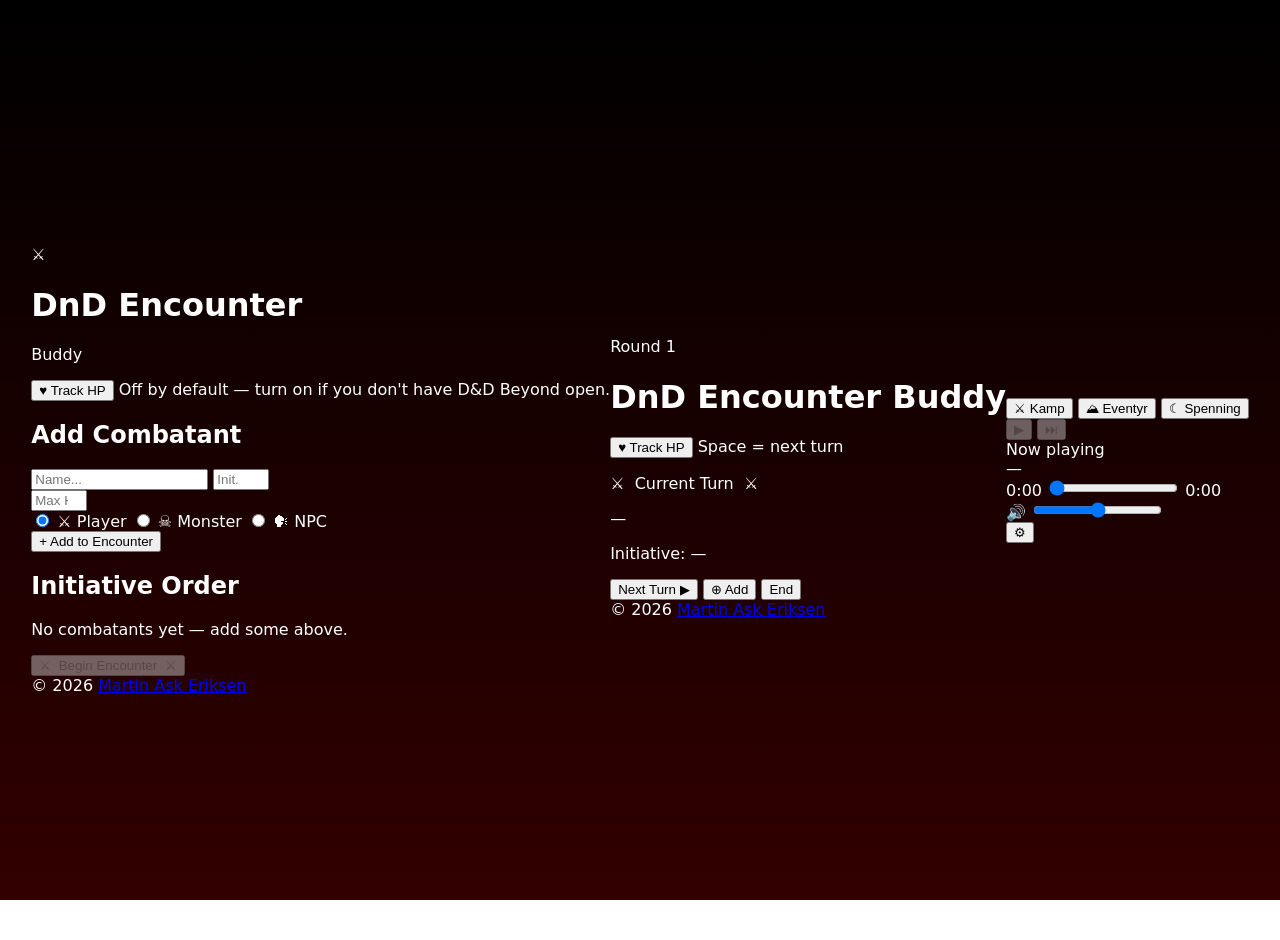
<file: index.html>
<!DOCTYPE html>
<html lang="en">
<head>
    <meta charset="UTF-8">
    <meta name="viewport" content="width=device-width, initial-scale=1.0, viewport-fit=cover">
    <meta name="apple-mobile-web-app-capable" content="yes">
    <meta name="theme-color" content="#191613">
    <meta http-equiv="Content-Security-Policy" content="default-src 'self'; script-src 'self' https://www.youtube.com https://s.ytimg.com; frame-src https://www.youtube.com https://www.youtube-nocookie.com; img-src 'self' data: https:; style-src 'self' 'unsafe-inline' https://fonts.googleapis.com; font-src 'self' https://fonts.gstatic.com; connect-src 'self' https://www.youtube.com; base-uri 'self'; form-action 'none'; object-src 'none'">
    <title>DnD Encounter Buddy</title>
    <link rel="icon" type="image/svg+xml" href="favicon.svg">
    <link href="https://fonts.googleapis.com/css2?family=Cinzel+Decorative:wght@400;700&family=Cinzel:wght@400;600;700&family=IM+Fell+English:ital@0;1&display=swap" rel="stylesheet">
    <link rel="stylesheet" href="style.css">
</head>
<body>

    <!-- ══════════ SETUP SCREEN ══════════ -->
    <div id="setup-screen" class="screen active">
        <header>
            <div class="header-deco">⚔</div>
            <h1>DnD Encounter</h1>
            <p class="subtitle">Buddy</p>
            <div class="divider"></div>
        </header>

        <main class="setup-main">
            <div class="settings-strip">
                <button type="button" class="settings-toggle hp-toggle" aria-pressed="false" aria-label="Toggle HP tracking">
                    <span class="toggle-dot"></span>
                    <span class="toggle-label">♥ Track HP</span>
                </button>
                <span class="settings-hint">Off by default — turn on if you don't have D&amp;D Beyond open.</span>
            </div>

            <div class="card">
                <h2 class="card-title">Add Combatant</h2>
                <div class="form-row">
                    <input type="text" id="name-input" placeholder="Name..." maxlength="30" autocomplete="off">
                    <input type="number" id="initiative-input" placeholder="Init." min="-10" max="99" inputmode="numeric" autocomplete="off">
                </div>
                <div id="hp-input-wrap" class="hp-input-wrap">
                    <input type="number" id="hp-input" placeholder="Max HP (optional)" min="1" max="999" inputmode="numeric" autocomplete="off">
                </div>
                <div class="type-selector">
                    <label class="type-opt player">
                        <input type="radio" name="type" value="player" checked>
                        <span>⚔ Player</span>
                    </label>
                    <label class="type-opt monster">
                        <input type="radio" name="type" value="monster">
                        <span>☠ Monster</span>
                    </label>
                    <label class="type-opt npc">
                        <input type="radio" name="type" value="npc">
                        <span>🗣 NPC</span>
                    </label>
                </div>
                <div id="count-wrap" class="count-wrap" style="display:none">
                    <span class="count-label">Quantity</span>
                    <select id="monster-count" class="count-select"></select>
                </div>
                <p id="name-hint" class="name-hint" style="display:none">Tip: add x5 to the name to make 5 copies — e.g. "Goblin x5"</p>
                <button id="add-btn">+ Add to Encounter</button>
            </div>

            <div class="card" id="list-card">
                <h2 class="card-title">
                    Initiative Order
                    <span id="combatant-count" class="count-badge"></span>
                </h2>
                <div id="list-items">
                    <p class="empty-state">No combatants yet — add some above.</p>
                </div>
            </div>

            <button id="start-btn" disabled>
                ⚔&nbsp;&nbsp;Begin Encounter&nbsp;&nbsp;⚔
            </button>
            <footer class="site-footer">
                &copy; 2026 <a href="https://martineriksen.me" target="_blank" rel="noopener">Martin Ask Eriksen</a>
            </footer>
        </main>
    </div>

    <!-- ══════════ ENCOUNTER SCREEN ══════════ -->
    <div id="encounter-screen" class="screen">
        <header>
            <p class="round-label">Round <span id="round-number">1</span></p>
            <h1>DnD Encounter Buddy</h1>
            <div class="divider"></div>
        </header>

        <main class="encounter-main">
            <div class="settings-strip compact">
                <button type="button" class="settings-toggle hp-toggle" aria-pressed="false" aria-label="Toggle HP tracking">
                    <span class="toggle-dot"></span>
                    <span class="toggle-label">♥ Track HP</span>
                </button>
                <span class="settings-hint">Space = next turn</span>
            </div>

            <div class="current-card">
                <p class="turn-label">⚔ &nbsp;Current Turn&nbsp; ⚔</p>
                <div class="current-type-badge" id="current-type"></div>
                <p class="current-name" id="current-name">—</p>
                <p class="current-initiative">Initiative: <span id="current-initiative">—</span></p>
            </div>

            <div class="next-banner">
                <p id="next-message"></p>
            </div>

            <div class="order-list" id="order-list"></div>

            <!-- Mid-combat add panel (hidden by default) -->
            <div id="mid-combat-panel" class="mid-combat-panel" style="display:none">
                <h3 class="mc-title">Add Combatant to Encounter</h3>
                <div class="form-row">
                    <input type="text" id="mc-name" placeholder="Name..." maxlength="30" autocomplete="off">
                    <input type="number" id="mc-initiative" placeholder="Init." min="-10" max="99" inputmode="numeric" autocomplete="off">
                </div>
                <div id="mc-hp-input-wrap" class="hp-input-wrap">
                    <input type="number" id="mc-hp" placeholder="Max HP (optional)" min="1" max="999" inputmode="numeric" autocomplete="off">
                </div>
                <div class="type-selector">
                    <label class="type-opt player">
                        <input type="radio" name="mc-type" value="player" checked>
                        <span>⚔ Player</span>
                    </label>
                    <label class="type-opt monster">
                        <input type="radio" name="mc-type" value="monster">
                        <span>☠ Monster</span>
                    </label>
                    <label class="type-opt npc">
                        <input type="radio" name="mc-type" value="npc">
                        <span>🗣 NPC</span>
                    </label>
                </div>
                <div id="mc-count-wrap" class="count-wrap" style="display:none">
                    <span class="count-label">Quantity</span>
                    <select id="mc-monster-count" class="count-select"></select>
                </div>
                <p id="mc-name-hint" class="name-hint" style="display:none">Tip: add x5 to the name to make 5 copies — e.g. "Goblin x5"</p>
                <button id="mc-submit-btn" class="mc-submit-btn">⊕ Add to Encounter</button>
            </div>

            <div class="encounter-controls">
                <button id="next-btn">Next Turn ▶</button>
                <button id="add-mid-btn">⊕ Add</button>
                <button id="end-btn">End</button>
            </div>
            <footer class="site-footer">
                &copy; 2026 <a href="https://martineriksen.me" target="_blank" rel="noopener">Martin Ask Eriksen</a>
            </footer>
        </main>
    </div>

    <!-- ══════════ MUSIC PLAYER ══════════ -->
    <div id="yt-players" aria-hidden="true">
        <div id="yt-player-a"></div>
        <div id="yt-player-b"></div>
    </div>

    <div id="music-player" class="music-player">
        <div class="mp-themes">
            <button class="mp-theme" data-theme="kamp">⚔ Kamp</button>
            <button class="mp-theme" data-theme="eventyr">⛰ Eventyr</button>
            <button class="mp-theme" data-theme="spenning">☾ Spenning</button>
        </div>
        <div class="mp-controls">
            <button id="mp-play" aria-label="Play / Pause" disabled>▶</button>
            <button id="mp-next" aria-label="Next track" disabled>⏭</button>
        </div>
        <div class="mp-title-wrap">
            <span class="mp-label">Now playing</span>
            <div class="mp-title" id="mp-title">—</div>
            <div class="mp-progress-wrap">
                <span class="mp-time" id="mp-time-cur">0:00</span>
                <input type="range" id="mp-progress" min="0" max="1000" value="0" step="1" aria-label="Seek">
                <span class="mp-time" id="mp-time-dur">0:00</span>
            </div>
        </div>
        <div class="mp-volume">
            <span class="mp-vol-icon" aria-hidden="true">🔊</span>
            <input type="range" id="mp-volume" min="0" max="100" value="50" aria-label="Volume">
        </div>
        <button id="mp-edit-btn" class="mp-icon-btn" aria-label="Edit tracks" title="Edit tracks">⚙</button>
    </div>

    <!-- Edit tracks modal -->
    <div id="mp-edit-modal" class="mp-modal" hidden>
        <div class="mp-modal-backdrop" data-action="close-mp-edit"></div>
        <div class="mp-modal-card" role="dialog" aria-label="Edit music tracks">
            <h2 class="mp-modal-title">Music Tracks</h2>
            <p class="mp-modal-hint">One YouTube URL or 11-char video ID per line. Titles fetched automatically when you save.</p>
            <label class="mp-field">
                <span class="mp-field-label">⚔ Kamp (Combat)</span>
                <textarea id="mp-edit-kamp" rows="5" spellcheck="false"></textarea>
            </label>
            <label class="mp-field">
                <span class="mp-field-label">⛰ Eventyr (Adventure)</span>
                <textarea id="mp-edit-eventyr" rows="5" spellcheck="false"></textarea>
            </label>
            <label class="mp-field">
                <span class="mp-field-label">☾ Spenning (Suspense)</span>
                <textarea id="mp-edit-spenning" rows="5" spellcheck="false"></textarea>
            </label>
            <div class="mp-modal-actions">
                <button type="button" class="mp-btn-secondary" data-action="reset-mp-tracks">Reset to defaults</button>
                <div class="mp-modal-actions-right">
                    <button type="button" class="mp-btn-secondary" data-action="close-mp-edit">Cancel</button>
                    <button type="button" class="mp-btn-primary" data-action="save-mp-edit">Save</button>
                </div>
            </div>
        </div>
    </div>

    <script src="script.js"></script>
    <script src="https://www.youtube.com/iframe_api"></script>
</body>
</html>
</file>
<file: style.css>
/* Legg til dette i din style.css fil */

/* Ambience Panel Styles */
.ambience-panel {
    background-color: #292524;
    border-radius: 8px;
    padding: 15px;
    margin: 20px 0;
    border: 1px solid #44403c;
}

.ambience-title {
    text-align: center;
    color: #fbbf24;
    font-weight: 600;
    font-family: 'MedievalSharp', cursive;
    margin-bottom: 10px;
}

.ambience-controls {
    display: flex;
    justify-content: center;
    align-items: center;
    gap: 15px;
}

.audio-button {
    background-color: #3f3f46;
    color: #fbbf24;
    border: 1px solid #57534e;
    border-radius: 50%;
    width: 40px;
    height: 40px;
    padding: 0;
    cursor: pointer;
    font-size: 18px;
    transition: all 0.2s ease;
    display: flex;
    align-items: center;
    justify-content: center;
}

.audio-button:hover {
    background-color: #52525b;
}

.audio-button.playing {
    background-color: #991b1b;
    border-color: #b91c1c;
}

.volume-control {
    display: flex;
    align-items: center;
    flex-grow: 1;
    max-width: 200px;
}

.volume-icon {
    font-size: 18px;
    color: #fbbf24;
}

.volume-slider {
    width: 100%;
    -webkit-appearance: none;
    appearance: none;
    height: 6px;
    background: #57534e;
    border-radius: 3px;
    outline: none;
}

.volume-slider::-webkit-slider-thumb {
    -webkit-appearance: none;
    appearance: none;
    width: 18px;
    height: 18px;
    background: #fbbf24;
    border-radius: 50%;
    cursor: pointer;
    transition: all 0.2s ease;
}

.volume-slider::-moz-range-thumb {
    width: 18px;
    height: 18px;
    background: #fbbf24;
    border-radius: 50%;
    cursor: pointer;
    border: none;
    transition: all 0.2s ease;
}

.volume-slider::-webkit-slider-thumb:hover {
    transform: scale(1.1);
    background: #fcd34d;
}

.volume-slider::-moz-range-thumb:hover {
    transform: scale(1.1);
    background: #fcd34d;
}

/* Moved Theme Selector (add these to your existing CSS) */
.theme-selector {
    margin: 20px 0;
}

.theme-title {
    text-align: center;
    font-weight: 600;
    color: #fbbf24;
    margin-bottom: 10px;
}

.theme-container {
    display: flex;
    flex-wrap: wrap;
    justify-content: center;
    gap: 5px;
}

/* Medieval font */
@import url('https://fonts.googleapis.com/css2?family=MedievalSharp&display=swap');

.font-medieval, 
.title,
.session-label,
.ambience-title {
    font-family: 'MedievalSharp', cursive;
}

body {
    background: linear-gradient(to bottom, rgb(0, 0, 0), rgb(50, 0, 0));
    background-attachment: fixed;
    margin: 0;
    padding: 20px;
    color: #fff;
    min-height: 100vh;
    display: flex;
    justify-content: center;
    align-items: center;
    font-family: system-ui, -apple-system, sans-serif;
    overflow-x: hidden;
}

.container {
    position: relative;
    width: 100%;
    max-width: 500px;
    background-image: url('https://cdnjs.cloudflare.com/ajax/libs/stone-texture/1.0.0/images/stone_texture_1.jpg');
    background-blend-mode: overlay;
    background-size: cover;
    background-color: #44403c;
    padding: 20px;
    border-radius: 8px;
    border: 2px solid #57534e;
    box-shadow: 0 5px 20px rgba(0, 0, 0, 0.5);
    z-index: 10;
}

.title {
    text-align: center;
    font-size: 28px;
    color: #fbbf24;
    margin-bottom: 20px;
    text-shadow: 0 2px 4px rgba(0, 0, 0, 0.5);
}

.theme-button {
    margin: 2px;
    padding: 8px 12px;
    border-radius: 5px;
    border: 1px solid #57534e;
    font-size: 14px;
    cursor: pointer;
    transition: all 0.2s;
    position: relative;
}

.theme-button.active {
    border-color: #ffffff;
    box-shadow: 0 0 10px rgba(255, 255, 255, 0.3);
}

.session-info {
    background-color: #292524;
    padding: 15px;
    border-radius: 6px;
    margin-bottom: 20px;
    text-align: center;
    border: 1px solid #44403c;
}

.session-label {
    color: #d6d3d1;
    font-size: 18px;
}

.session-date {
    color: #fbbf24;
    font-size: 20px;
    margin-top: 5px;
}

.progress-bar {
    height: 16px;
    background-color: #292524;
    border-radius: 8px;
    overflow: hidden;
    margin-bottom: 20px;
    border: 1px solid #44403c;
}

.progress {
    height: 100%;
    background-color: #b91c1c;
    width: 45%;
    box-shadow: 0 0 10px rgba(220, 38, 38, 0.7);
}

.countdown-grid {
    display: grid;
    grid-template-columns: repeat(4, 1fr);
    gap: 10px;
    margin-bottom: 20px;
}

.countdown-item {
    text-align: center;
}

.countdown-value {
    background-color: #991b1b;
    color: white;
    padding: 15px 5px;
    border-radius: 8px;
    font-size: 24px;
    font-weight: bold;
    box-shadow: 0 4px 8px rgba(0, 0, 0, 0.3);
    border: 1px solid #44403c;
    display: flex;
    justify-content: center;
    align-items: center;
}

.dice-emoji {
    margin-right: 5px;
}

.countdown-label {
    margin-top: 5px;
    color: #fbbf24;
}

.fun-fact {
    margin-top: 15px;
    padding-top: 15px;
    color: #fbbf24;
    text-align: center;
    font-style: italic;
}

.fact-title {
    font-weight: 500;
    margin-bottom: 8px;
}

.footer {
    text-align: center;
    margin-top: 20px;
    color: #f59e0b;
    font-size: 14px;
}

/* Floating items */
.floating-item {
    position: absolute;
    font-size: 24px;
    animation: float 20s linear infinite;
    opacity: 0.4;
    z-index: 5;
}

@keyframes float {
    0% {
        transform: translateY(-10vh) rotate(0deg);
    }
    100% {
        transform: translateY(110vh) rotate(360deg);
    }
}

/* Dice Burst Animation */
.dice {
    position: fixed;
    pointer-events: none;
    z-index: 1000;
    font-size: 24px;
    transition: all 1s ease-out;
}

/* Torch effects */
.torch {
    position: fixed;
    font-size: 30px;
    z-index: 5;
}

.torch-glow {
    position: absolute;
    width: 50px;
    height: 50px;
    background-color: #f59e0b;
    border-radius: 50%;
    filter: blur(15px);
    opacity: 0.7;
    animation: flicker 1.5s infinite alternate;
}

@keyframes flicker {
    0%, 100% { opacity: 0.7; transform: scale(1); }
    25% { opacity: 0.6; transform: scale(0.98); }
    50% { opacity: 0.8; transform: scale(1.02); }
    75% { opacity: 0.7; transform: scale(0.99); }
}

/* Character Theme Colors */
.vaaralon-theme {
    background-color: #0f172a;
    color: #cbd5e1;
    border-color: #475569;
}

.aktlaus-theme {
    background-color: #451a03;
    color: #fffbeb;
    border-color: #713f12;
}

.vilde-theme {
    background-color: #312e81;
    color: #e0e7ff;
    border-color: #4338ca;
}

.cassy-theme {
    background-color: #27272a;
    color: #fef9c3;
    border-color: #eab308;
}

.nahiri-theme {
    background-color: #14532d;
    color: #dcfce7;
    border-color: #166534;
}

.oli-theme {
    background-color: #1e3a8a;
    color: #dbeafe;
    border-color: #1e40af;
}
/* Celebration styles */
.celebration {
    text-align: center;
    margin: 20px 0 30px;
    animation: pulse 2s infinite alternate;
}

.celebration-text {
    font-family: 'MedievalSharp', cursive;
    font-size: 40px;
    font-weight: bold;
    color: #fef08a;
    text-shadow: 0 0 10px #b45309, 0 0 20px #d97706;
    margin-bottom: 10px;
}

.celebration-emoji {
    font-size: 60px;
    animation: bounce 1s infinite alternate;
}

@keyframes pulse {
    0% {
        transform: scale(1);
    }
    100% {
        transform: scale(1.05);
    }
}

@keyframes bounce {
    0% {
        transform: translateY(0);
    }
    100% {
        transform: translateY(-15px);
    }
}

/* Question mark styling */
.countdown-grid.question-marks .countdown-value {
    font-size: 32px;
}
</file>
